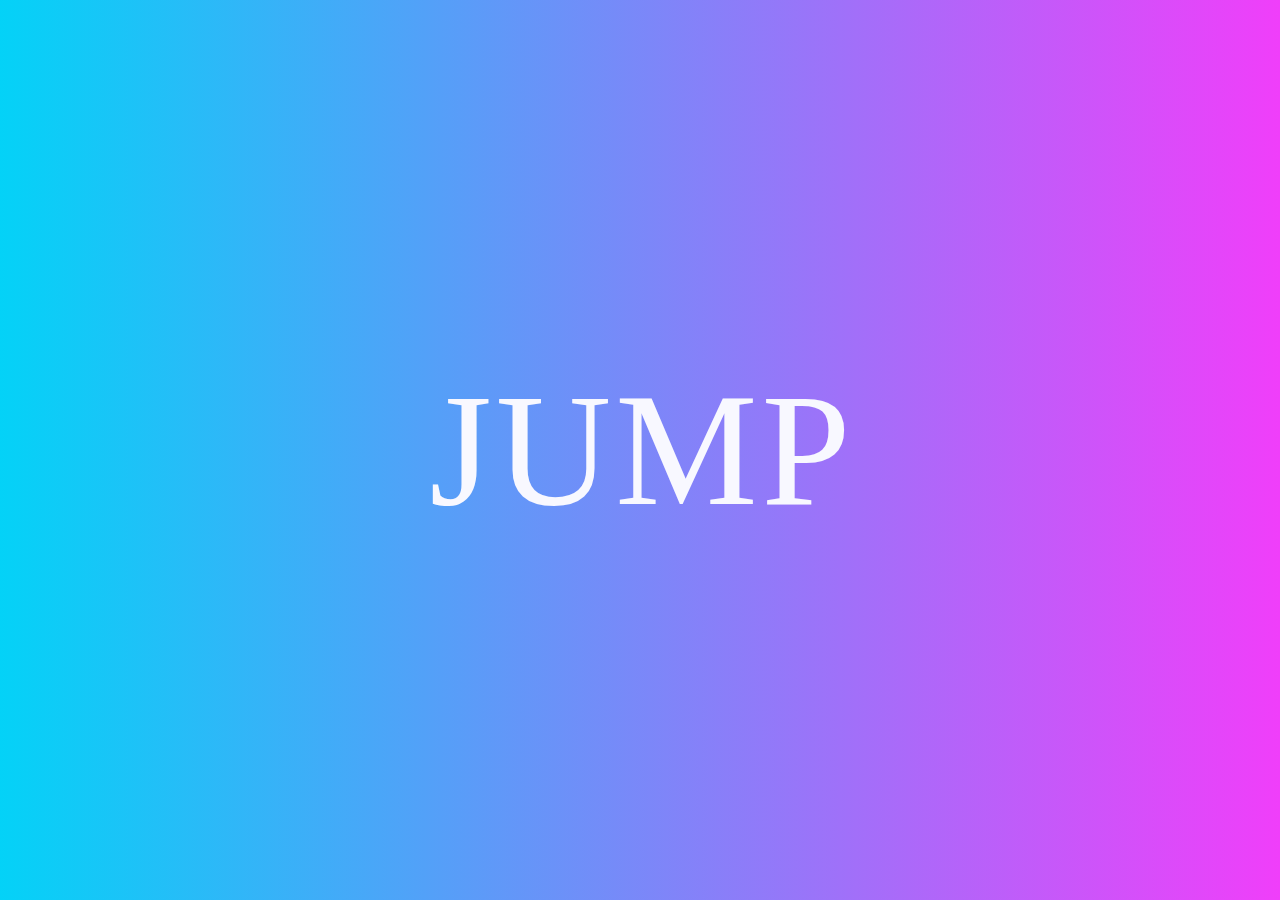
<file: Project2/index.html>
<!DOCTYPE html>
<html lang="en">
<head>
    <meta charset="UTF-8">
    <meta name="viewport" content="width=device-width, initial-scale=1.0">
    <title>Document</title>
    <link rel="stylesheet" href="style.css">
</head>
<body>
    <div class="letters">
        <span>J</span>
        <span>U</span>
        <span>M</span>
        <span>P</span>
    </div>

    <script src="script.js"></script>
</body>
</html>
</file>
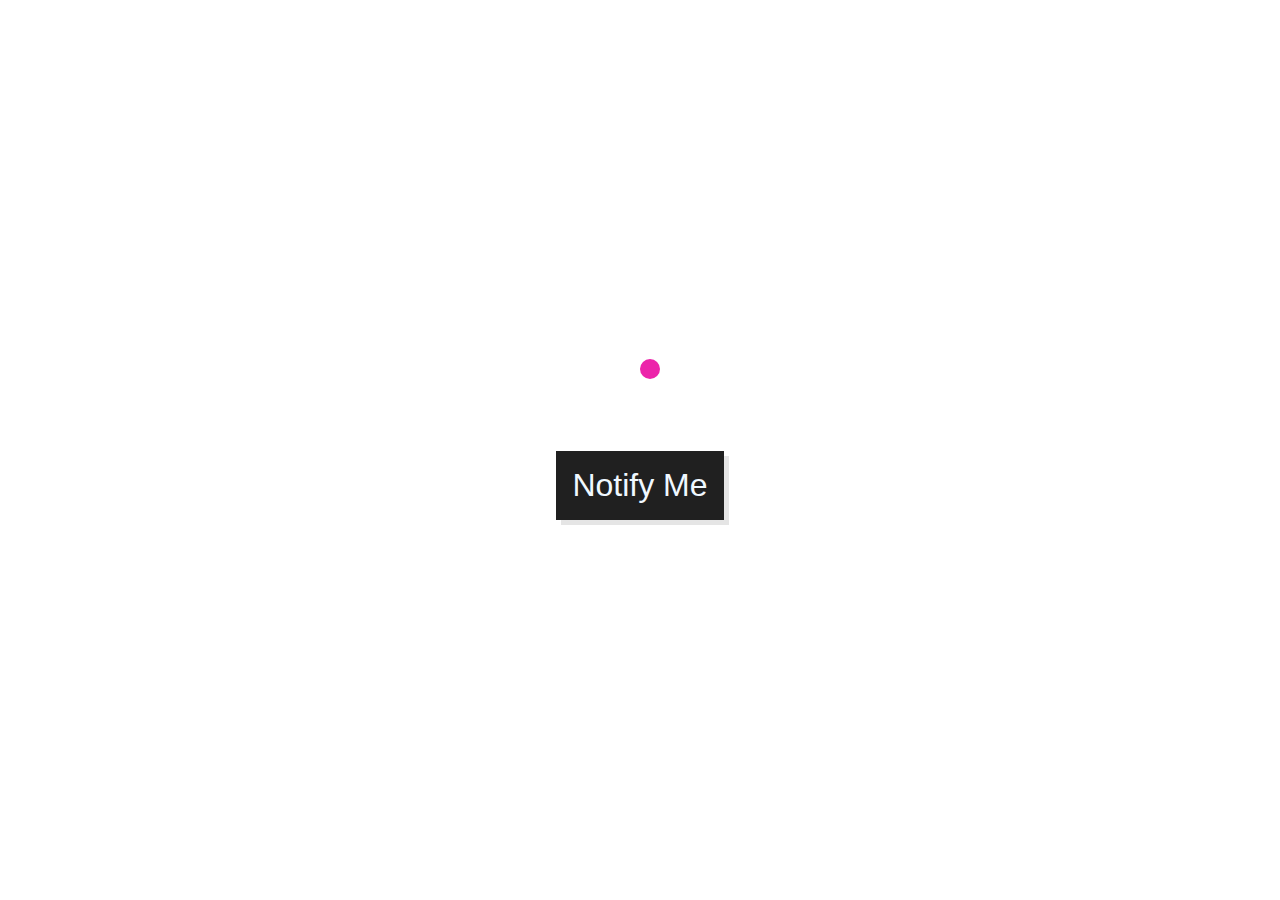
<file: Project3/index.html>
<!DOCTYPE html>
<html lang="en">
<head>
    <meta charset="UTF-8">
    <meta name="viewport" content="width=device-width, initial-scale=1.0">
    <title>Document</title>
    <link rel="stylesheet" href="style.css">
    <link rel="stylesheet" href="https://cdnjs.cloudflare.com/ajax/libs/font-awesome/6.6.0/css/all.min.css" integrity="sha512-Kc323vGBEqzTmouAECnVceyQqyqdsSiqLQISBL29aUW4U/M7pSPA/gEUZQqv1cwx4OnYxTxve5UMg5GT6L4JJg==" crossorigin="anonymous" referrerpolicy="no-referrer" />
</head>
<body>
    
    <div class="container">
        <div class="notification" id="_notification">
            <!-- <i class="fas fa-bell fa-3x bell"></i>    -->
        </div>
        <button class="button" id="_button"> Notify Me</button>
    </div>

    <script src="script.js"></script>
</body>
</html>
</file>
<file: Project2/style.css>
*{
    box-sizing: border-box;
    margin: 0;
    padding: 0;
}
body{
    display: flex;
    justify-content: center;
    align-items: center;
    min-height: 100vh;
    flex-direction: column;
    background: linear-gradient(to right, #04d2f7,#f03efa);
}
.letters{
    perspective: 1000px;
    font-family: cursive;
    color:ghostwhite;
}
.letters span{
    cursor: pointer;
    display: inline-block;
    user-select: none;
    line-height: 0.8;
    font-size: 10rem;
}
.letters span.active{
    animation: jump 2s ease-in-out;
    transform-origin: bottom left;
}

@keyframes jump {
    0%{
        transform: translate(0,0) rotate(180deg);
    }
    25%{
        transform: scale(2) translate(0,-150px);
    }
    75%{
        transform: scale(1.1,1.1) translate(0,200px);
    }
    100%{
        transform: translate(0,0) rotate(360deg);
    }
}
</file>
<file: Project3/style.css>
*{
    box-sizing: border-box;
    margin: 0;
    padding: 0;
}

body{
    display: flex;
    justify-content: center;
    align-items: center;
    min-height: 100vh;
}
.container{
    display: flex;
    justify-content: center;
    align-items: center;
    flex-direction: column;
}

button{
    cursor: pointer;
    background-color: rgb(32, 32, 32);
    color: aliceblue;
    text-align: center;
    padding: 1rem;
    margin: 1rem;
    border: none ;
    outline: none;
    box-shadow: 5px 5px 0px rgb(0,0,0,0.1);
    z-index: 999;
    transition: 0.5s;
    font-size: 2rem;
}
.button:active{
    transform: translateY(10%) translateX(10%);
    box-shadow: 0px 0px 0px #fff;
}
.notification{
    width: 50px;
    display: flex;
    justify-content: center;
    align-items: center;
    height: inherit;
    position: relative;
    color: #f2f2f2;
}
.notification::after{
    min-width: 20px;
    height: 20px;
    content:attr(data-count);
    display: flex;
    justify-content: center;
    background-color: rgb(236, 36, 170);
    position: absolute;
    top: -5px;
    right: 5px;
    transition: 0.3s;
    border-radius: 50%;
    opacity: 0;
    transform: scale(0.5);
}
.notification::before{
    content: "\f0f3";
    font-family: "FontAwesome";
    display: block;
    color: black;
    font-size: 3rem;
    margin-bottom: 1rem;
}
.notification::after{
    opacity: 1;
    transform: scale(1);
}
.notification:notify::before{
    animation: bell 1s ease-out;
    transform-origin: center top;

}
@keyframes bell {
    0%{
        transform: rotate(40deg);
    }
    12.5%{
        transform: rotate(-35deg);
    }
    25%{
        transform: rotate(30deg);
    }
    37.5%{
        transform: rotate(-25deg);
    }
    50%{
        transform: rotate(20deg);
    }
    65.5%{
        transform: rotate(-15deg);
    }
    75%{
        transform: rotate(10deg);
    }
    87.5%{
        transform: rotate(-5deg);
    }
    100%{
        transform: rotate(0deg);
    }
}
</file>
